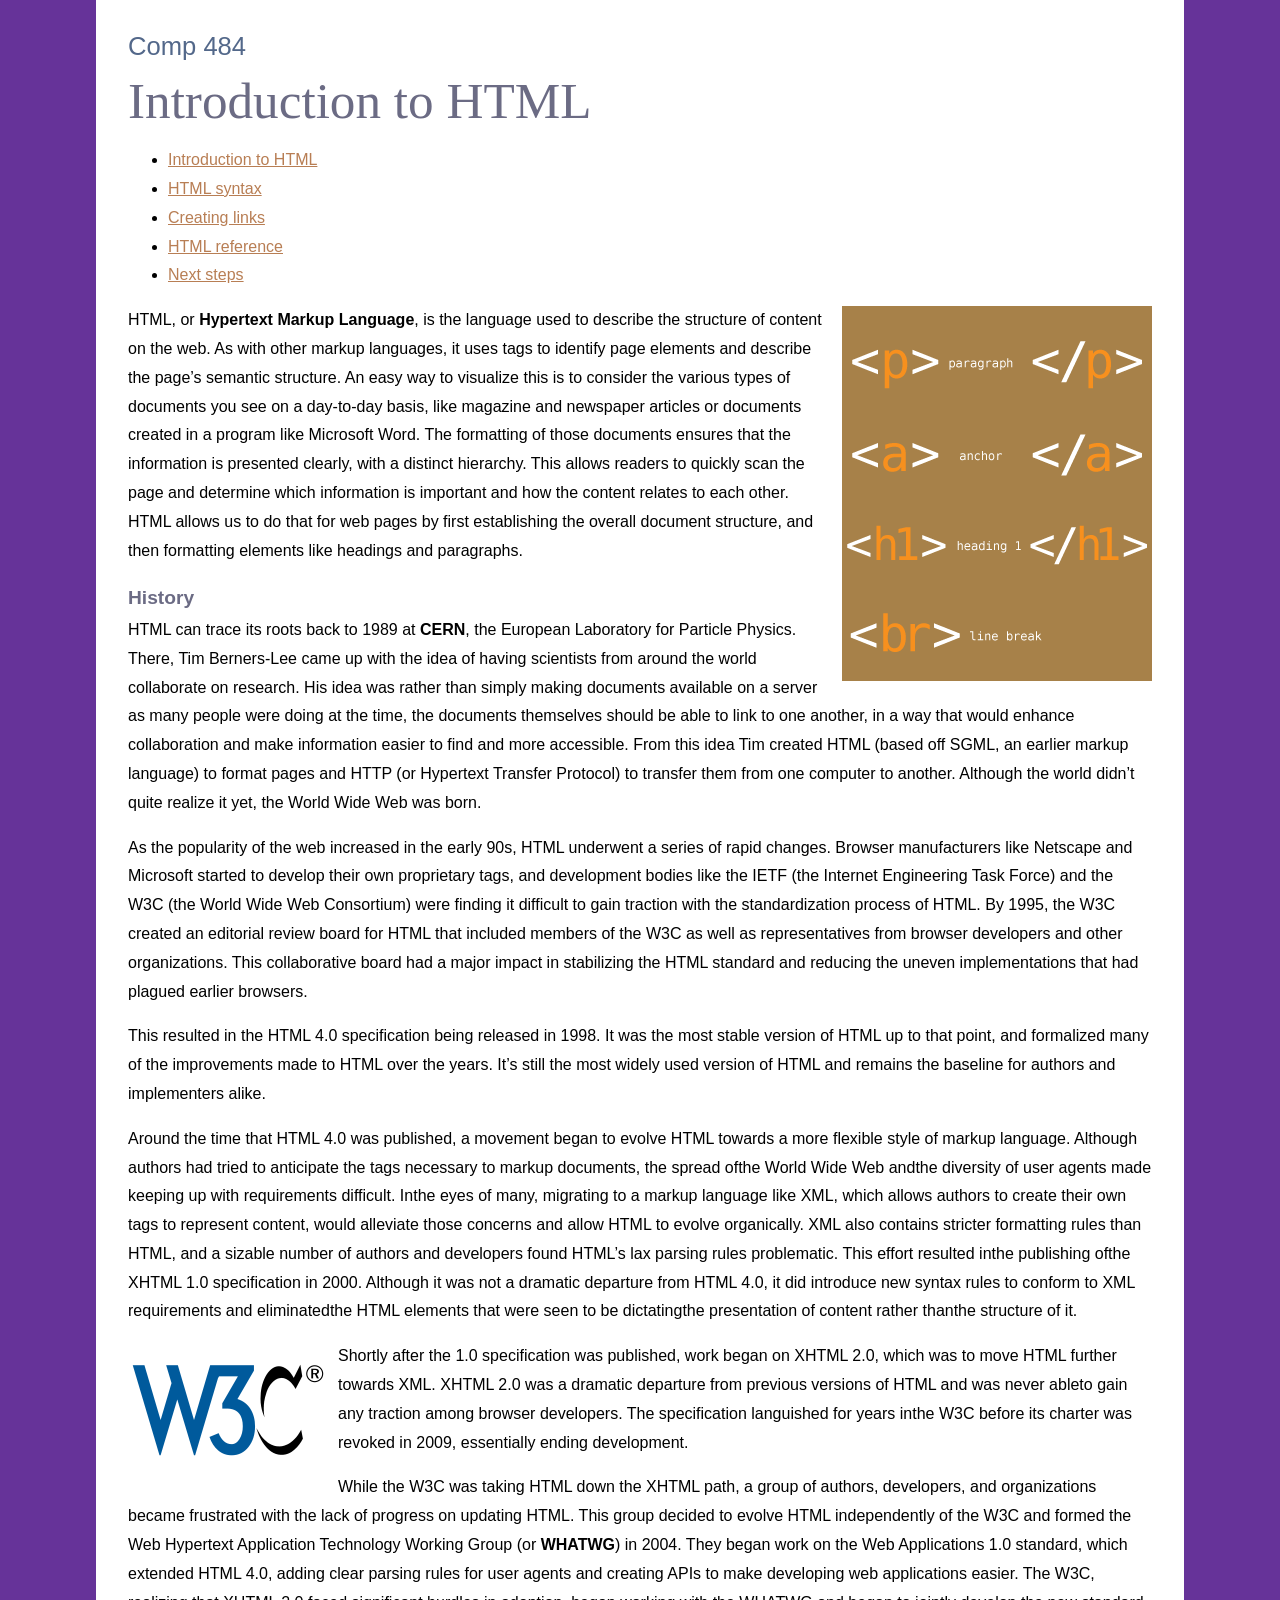
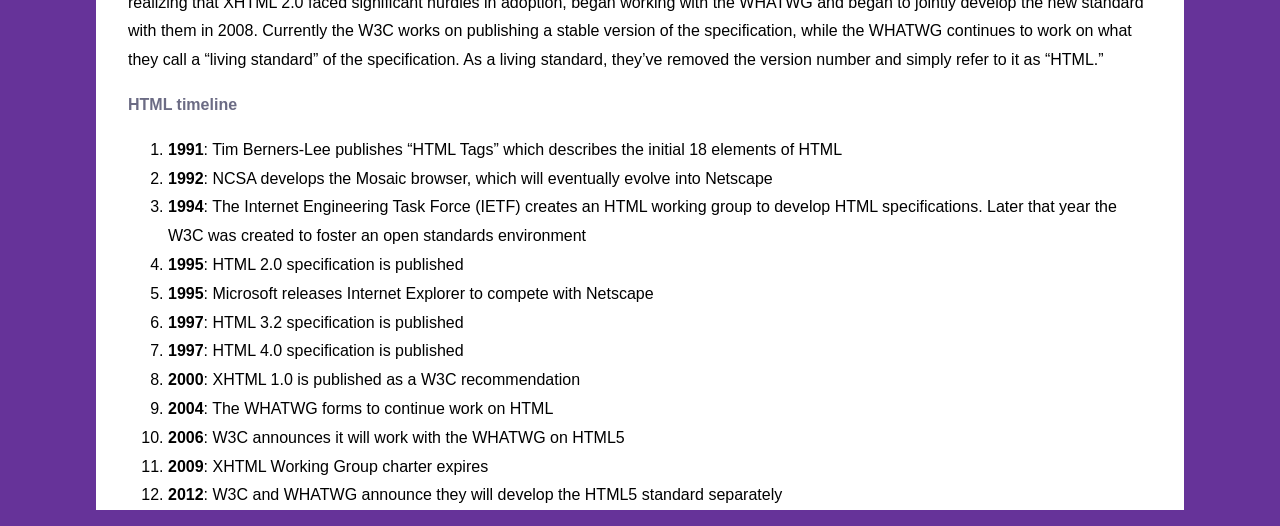
<file: index.html>
<!DOCTYPE HTML>
<html lang="en">
<head>
<meta charset="utf-8">
<title>Introduction to HTML</title>
<link href="./_css/styles.css" rel="stylesheet" type="text/css">
</head>
<body>

<h1>Comp 484</h1>
<h2>Introduction to HTML</h2>
  

<ul>
  <li><a href="index.html" title="Introduction to HTML">Introduction to HTML</a></li>
  <li><a href="syntax.html" title="HTML syntax">HTML syntax</a></li>
  <li><a href="links.html" title="Creating links">Creating links</a></li>
  <li><a href="reference.html" title="HTML Reference">HTML reference</a></li>
  <li><a href="next.html" title="Next steps">Next steps</a></li>
</ul>
<img src="images/tags.png" alt="HTML" width="310" height="375" class="flowRight"> 
<p>HTML, or <b>Hypertext Markup Language</b>, is the language used to describe the structure of content on the web. As with other markup languages, it uses tags to identify page elements and describe the page&rsquo;s semantic structure. An easy way to visualize this is to consider the various types of documents you see on a day-to-day basis, like magazine and newspaper articles or documents created in a program like Microsoft Word. The formatting of those documents ensures that the information is presented clearly, with a distinct hierarchy. This allows readers to quickly scan the page and determine which information is important and how the content relates to each other. HTML allows us to do that for web pages by first establishing the overall document structure, and then formatting elements like headings and paragraphs.</p>

<h3>History</h3>

<p>HTML can trace its roots back to 1989 at <b>CERN</b>, the European Laboratory for Particle Physics. There, Tim
Berners-Lee came up with the idea of having scientists from around the world collaborate on research. His idea was
rather than simply making documents available on a server as many people were doing at the time, the documents
themselves should be able to link to one another, in a way that would enhance collaboration and make information easier
to find and more accessible. From this idea Tim created HTML (based off SGML, an earlier markup language) to format
pages and HTTP (or Hypertext Transfer Protocol) to transfer them from one computer to another. Although the world
didn&rsquo;t quite realize it yet, the World Wide Web was born.</p>

<p>As the popularity of the web increased in the early 90s, HTML underwent a series of rapid changes. Browser manufacturers
like Netscape and Microsoft started to develop their own proprietary tags, and development bodies like the IETF (the
Internet Engineering Task Force) and the W3C (the World Wide Web Consortium) were finding it difficult to gain traction
with the standardization process of HTML. By 1995, the W3C created an editorial review board for HTML that included
members of the W3C as well as representatives from browser developers and other organizations. This collaborative board
had a major impact in stabilizing the HTML standard and reducing the uneven implementations that had plagued earlier
browsers.</p>

<p>This resulted in the HTML 4.0 specification being released in 1998. It was the most stable version of HTML up to that
point, and formalized many of the improvements made to HTML over the years. It&rsquo;s still the most widely used
version of HTML and remains the baseline for authors and implementers alike.</p>

<p>Around the time that HTML 4.0 was published, a movement began to evolve HTML towards a more flexible style of markup language. Although authors had tried to anticipate the tags necessary to markup documents, the spread ofthe World Wide Web andthe diversity of user agents made keeping up with requirements difficult. Inthe eyes of many, migrating to a markup language like XML, which allows authors to create their own tags to represent content, would alleviate those concerns and allow HTML to evolve organically. XML also contains stricter formatting rules than HTML, and a sizable number of authors and developers found HTML&rsquo;s lax parsing rules problematic. This effort resulted inthe publishing ofthe XHTML 1.0 specification in 2000. Although it was not a dramatic departure from HTML 4.0, it did introduce new syntax rules to conform to XML requirements and eliminatedthe HTML elements that were seen to be dictatingthe presentation of content rather thanthe structure of it.</p>

<img src="images/W3C_Icon.png" alt="W3C logo" width="200" height="136" class="flowLeft">
<p>Shortly after the 1.0 specification was published, work began on XHTML 2.0, which was to move HTML further towards XML. XHTML 2.0 was a dramatic departure from previous versions of HTML and was never ableto gain any traction among browser developers. The specification languished for years inthe W3C before its charter was revoked in 2009, essentially ending development.</p>

<p>While the W3C was taking HTML down the XHTML path, a group of authors, developers, and organizations became frustrated with the lack of progress on updating HTML. This group decided to evolve HTML independently of the W3C and formed the Web Hypertext Application Technology Working Group (or <b>WHATWG</b>) in 2004. They began work on the Web Applications 1.0 standard, which extended HTML 4.0, adding clear parsing rules for user agents and creating APIs to make developing web applications easier. The W3C, realizing that XHTML 2.0 faced significant hurdles in adoption, began working with the WHATWG and began to jointly develop the new standard with them in 2008. Currently the W3C works on publishing a stable version of the specification, while the WHATWG continues to work on what they call a &ldquo;living standard&rdquo; of the specification. As a living standard, they&rsquo;ve removed	the version number and simply refer to it as &ldquo;HTML.&rdquo;</p>

<h4>HTML timeline</h4>

<ol>
  <li><b>1991</b>: Tim Berners-Lee publishes &ldquo;HTML Tags&rdquo; which describes the initial 18 elements of HTML</li>
  <li><b>1992</b>: NCSA develops the Mosaic browser, which will eventually evolve into Netscape</li>
  <li><b>1994</b>: The Internet Engineering Task Force (IETF) creates an HTML working group to develop HTML specifications. Later that year the W3C was created to foster an open standards environment</li>
  <li><b>1995</b>: HTML 2.0 specification is published</li>
  <li><b>1995</b>: Microsoft releases Internet Explorer to compete with Netscape</li>
  <li><b>1997</b>: HTML 3.2 specification is published</li>
  <li><b>1997</b>: HTML 4.0 specification is published</li>
  <li><b>2000</b>: XHTML 1.0 is published as a W3C recommendation</li>
  <li><b>2004</b>: The WHATWG forms to continue work on HTML</li>
  <li><b>2006</b>: W3C announces it will work with the WHATWG on HTML5</li>
  <li><b>2009</b>: XHTML Working Group charter expires</li>
  <li><b>2012</b>: W3C and WHATWG announce they will develop the HTML5 standard separately</li>
</ol>
</body>
</html>
</file>
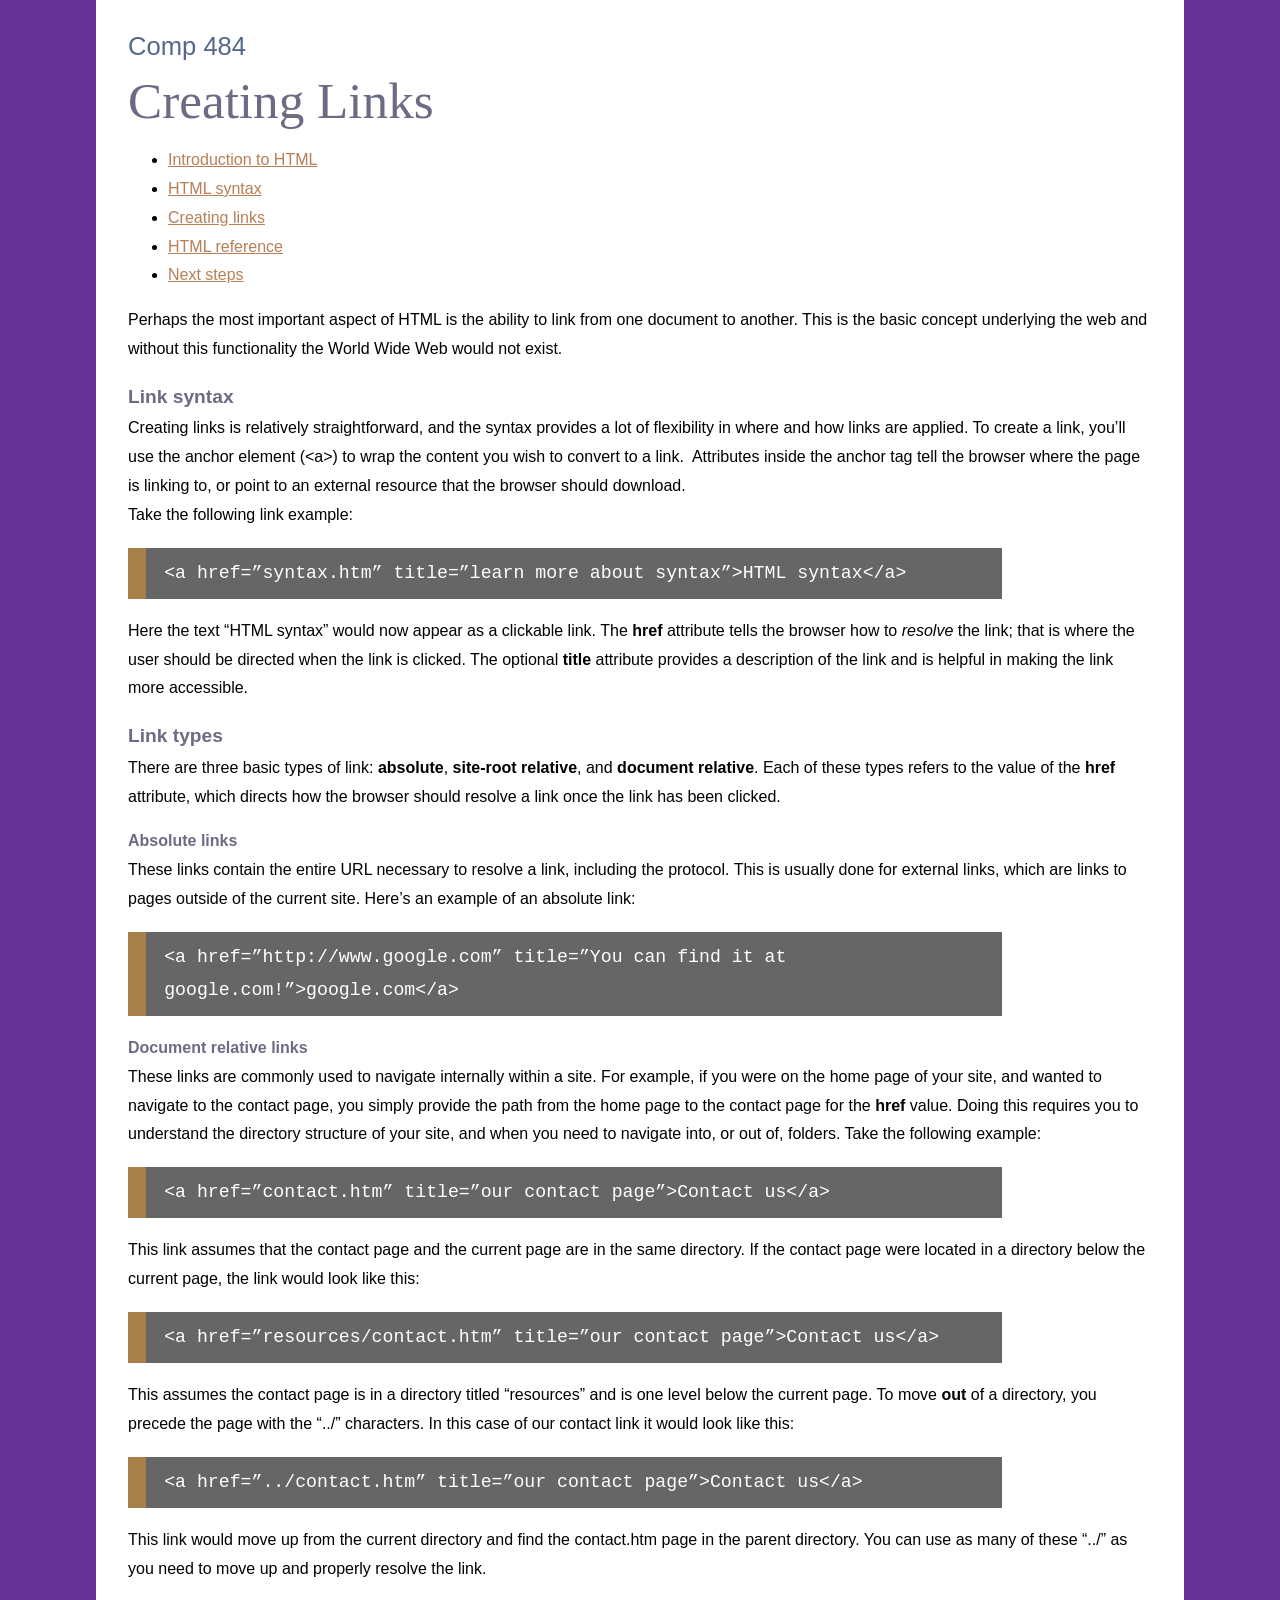
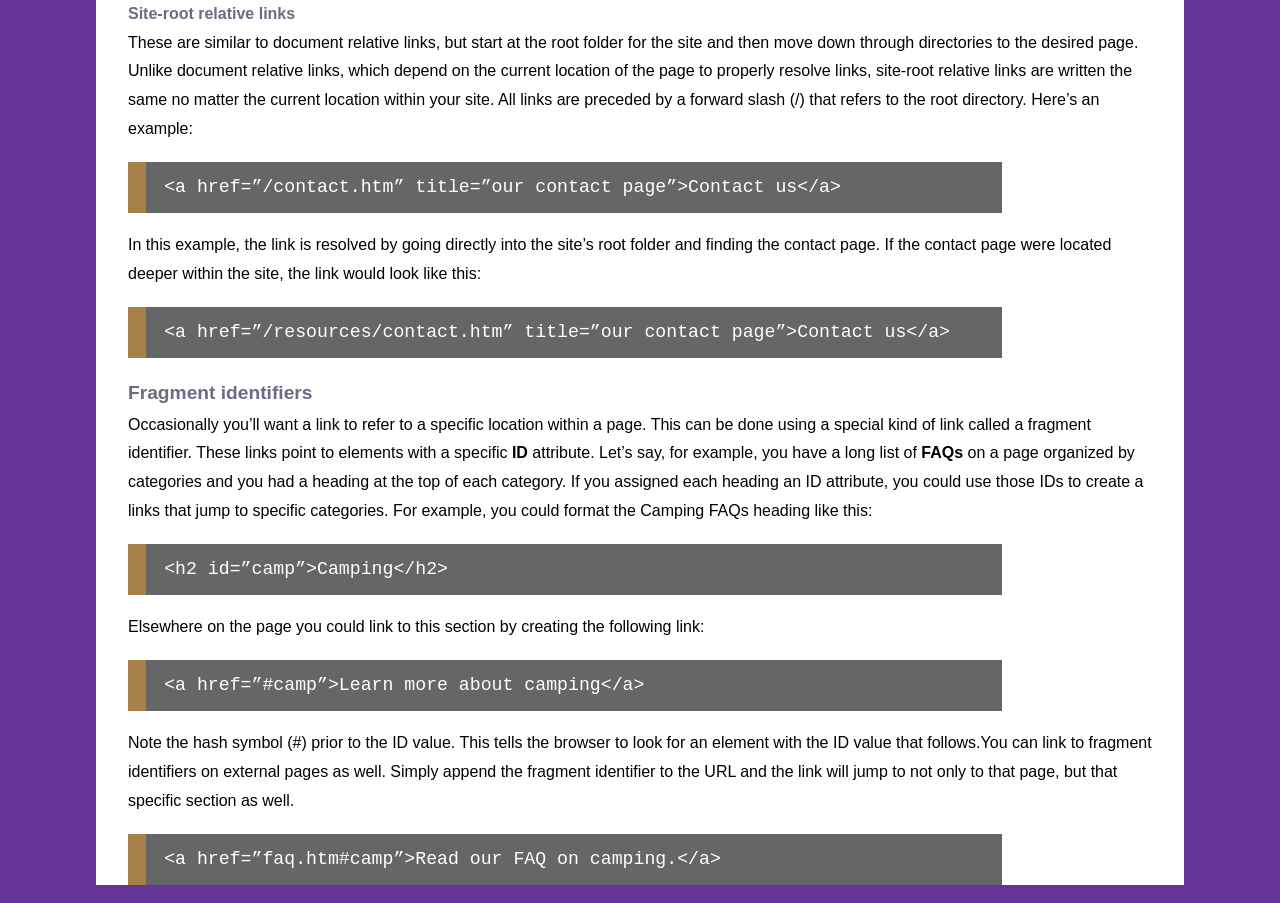
<file: links.html>
<!DOCTYPE HTML>
<html lang="en">
<head>
<meta charset="utf-8">
<title>Creating Links</title>
<link href="./_css/styles.css" rel="stylesheet" type="text/css">
</head>
<body>
  <h1>Comp 484</h1>
  <h2>Creating Links</h2>



<ul>
  <li><a href="index.html" title="Introduction to HTML">Introduction to HTML</a></li>
  <li><a href="syntax.html" title="HTML syntax">HTML syntax</a></li>
  <li><a href="links.html" title="Creating links">Creating links</a></li>
  <li><a href="reference.html" title="HTML Reference">HTML reference</a></li>
  <li><a href="next.html" title="Next steps">Next steps</a></li>
</ul>
<p>Perhaps the most important aspect of HTML is the ability to link from one document to another. This is the basic concept underlying   the web and without this functionality the World Wide Web would not exist. </p>
<h3>Link syntax</h3>
<p>Creating links is relatively straightforward, and the syntax provides a lot of flexibility in where and how links are applied. To create a link, you&rsquo;ll use the anchor element (&lt;a&gt;) to wrap the content you wish to convert to a link.&nbsp; Attributes inside the anchor tag tell the browser where the page is linking to, or point to an external resource that the browser should download.<br>
  Take the following link example:</p>
<pre>&lt;a href=&rdquo;syntax.htm&rdquo; title=&rdquo;learn more about syntax&rdquo;&gt;HTML syntax&lt;/a&gt;</pre>
<p>Here the text &ldquo;HTML syntax&rdquo; would now appear as a clickable link. The <b>href</b> attribute tells the browser how to <em>resolve</em> the link; that is where the user should be directed when the link is clicked. The optional <b>title</b> attribute provides a description of the link and is helpful in making the link more accessible.</p>
<h3>Link types</h3>
<p>There are three basic types of link: <b>absolute</b>, <b>site-root relative</b>, and <b>document relative</b>. Each of these types refers to the value of the <b>href</b> attribute, which directs how the browser should resolve a link once the link has been clicked. </p>
  <h4>Absolute links</h4>
<p>These links contain the entire URL necessary to resolve a link, including the protocol. This is usually done for external links, which are links to pages outside of the current site. Here&rsquo;s an example of an absolute link:</p>
<pre>&lt;a href=&rdquo;http://www.google.com&rdquo; title=&rdquo;You can find it at google.com!&rdquo;&gt;google.com&lt;/a&gt;</pre>
<h4>Document relative links</h4>
<p>These links are commonly used to navigate internally within a site. For example, if you were on the home page of your site, and wanted to navigate to the contact page, you simply provide the path from the home page to the contact page for the <b>href</b> value. Doing this requires you to understand the directory structure of your site, and when you need to navigate into, or out of, folders. Take the following example:</p>
<pre>&lt;a href=&rdquo;contact.htm&rdquo; title=&rdquo;our contact page&rdquo;&gt;Contact us&lt;/a&gt;</pre>
<p>This link assumes that the contact page and the current page are in the same directory. If the contact page were located in a directory below the current page, the link would look like this:</p>
<pre>&lt;a href=&rdquo;resources/contact.htm&rdquo; title=&rdquo;our contact page&rdquo;&gt;Contact us&lt;/a&gt;</pre>
<p>This assumes the contact page is in a directory titled &ldquo;resources&rdquo; and is one level below the current page. To move <b>out</b> of a directory, you precede the page with the &ldquo;../&rdquo; characters. In this case of our contact link it would look like this:</p>
<pre>&lt;a href=&rdquo;../contact.htm&rdquo; title=&rdquo;our contact page&rdquo;&gt;Contact us&lt;/a&gt;</pre>
<p> This link would move up from the current directory and find the contact.htm page in the parent directory. You can use as many of these &ldquo;../&rdquo; as you need to move up and properly resolve the link.</p>
<h4>Site-root relative links</h4>
<p> These are similar to document relative links, but start at the root folder for the site and then move down through directories to the desired page. Unlike document relative links, which depend on the current location of the page to properly resolve links, site-root relative links are written the same no matter the current location within your site. All links are preceded by a forward slash (/) that refers to the root directory. Here&rsquo;s an example:</p>
<pre>&lt;a href=&rdquo;/contact.htm&rdquo; title=&rdquo;our contact page&rdquo;&gt;Contact us&lt;/a&gt;</pre>
<p> In this example, the link is resolved by going directly into the site&rsquo;s root folder and finding the contact page. If the contact page were located deeper within the site, the link would look like this:</p>
<pre>&lt;a href=&rdquo;/resources/contact.htm&rdquo; title=&rdquo;our contact page&rdquo;&gt;Contact us&lt;/a&gt;</pre>
<h3>Fragment identifiers</h3>
<p>Occasionally you&rsquo;ll want a link to refer to a specific location within a page. This can be done using a special kind of link called a fragment identifier. These links point to elements with a specific <b>ID</b> attribute. Let&rsquo;s say, for example, you have a long list of <b>FAQs</b> on a page organized by categories and you had a heading at the top of each category. If you assigned each heading an ID attribute, you could use those IDs to create a links that jump to specific categories. For example, you could format the Camping FAQs heading like this:</p>
<pre>&lt;h2 id=&rdquo;camp&rdquo;&gt;Camping&lt;/h2&gt;</pre>
<p> Elsewhere on the page you could link to this section by creating the following link:</p>
<pre>&lt;a href=&rdquo;#camp&rdquo;&gt;Learn more about camping&lt;/a&gt;</pre>
<p> Note the hash symbol (#) prior to the ID value. This tells the browser to look for an element with the ID value that follows.You can link to fragment identifiers on external pages as well. Simply append the fragment identifier to the URL and the link will jump to not only to that page, but that specific section as well.</p>
<pre>&lt;a href=&rdquo;faq.htm#camp&rdquo;&gt;Read our FAQ on camping.&lt;/a&gt;</pre>
</body>
</html>
</file>
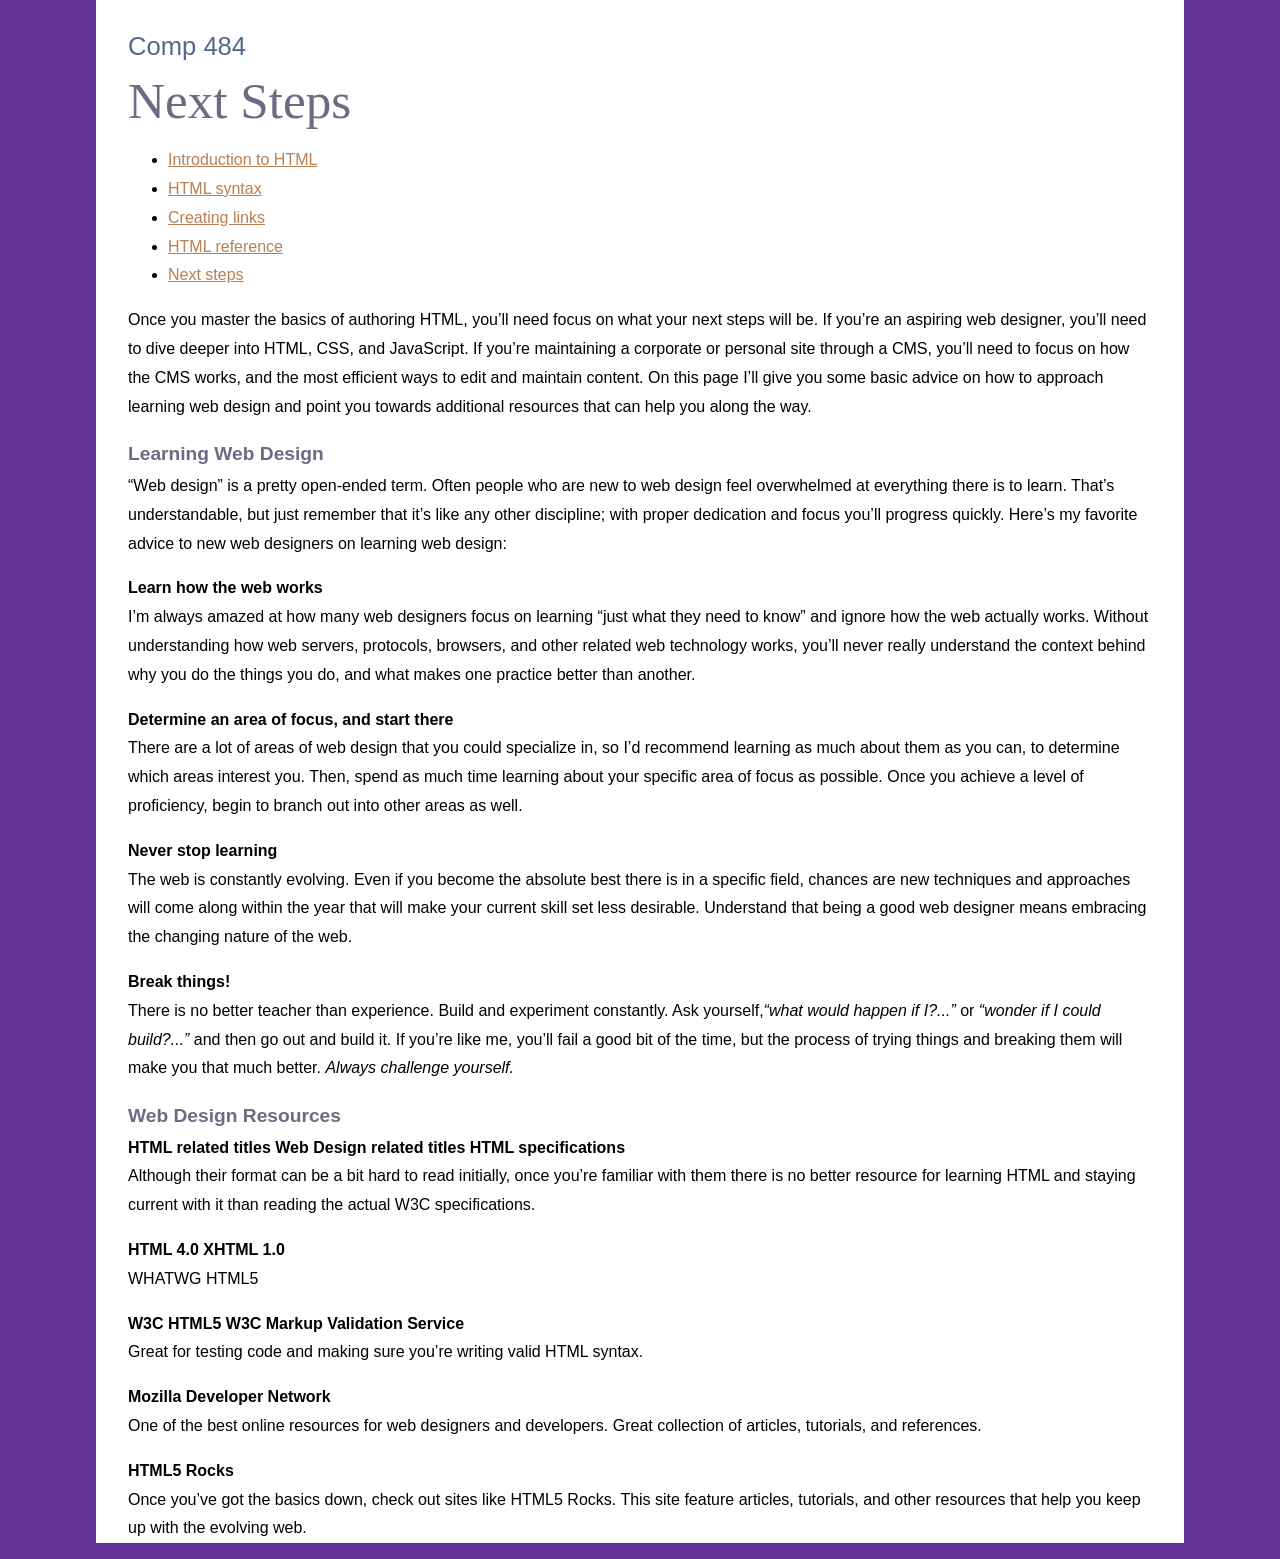
<file: next.html>
<!DOCTYPE HTML>
<html lang="en">
<head>
<meta charset="utf-8">
<title>Next Steps</title>
<link href="./_css/styles.css" rel="stylesheet" type="text/css">
</head>
<body>
  <h1>Comp 484</h1>
  <h2>Next Steps</h2>

<ul>
  <li><a href="index.html" title="Introduction to HTML">Introduction to HTML</a></li>
  <li><a href="syntax.html" title="HTML syntax">HTML syntax</a></li>
  <li><a href="links.html" title="Creating links">Creating links</a></li>
  <li><a href="reference.html" title="HTML Reference">HTML reference</a></li>
  <li><a href="next.html" title="Next steps">Next steps</a></li>
</ul>
<p>Once you master the basics of authoring HTML, you&rsquo;ll need focus on what your next steps will be. If you&rsquo;re an aspiring web designer, you&rsquo;ll need to dive deeper into HTML, CSS, and JavaScript. If you&rsquo;re maintaining a corporate or personal site through a CMS, you&rsquo;ll need to focus on how the CMS works, and the most efficient ways to edit and maintain content. On this page I&rsquo;ll give you some basic advice on how to approach learning web design and point you towards additional resources that can help you along the way.</p>

<h3>Learning Web Design</h3>
<p>&ldquo;Web design&rdquo; is a pretty open-ended term. Often people who are new to web design feel overwhelmed at everything there is to learn. That&rsquo;s understandable, but just remember that it&rsquo;s like any other discipline; with proper dedication and focus you&rsquo;ll progress quickly. Here&rsquo;s my favorite advice to new web designers on learning web design:</p>

<!--Editing and making corrections to each removing the headers and making it-->
<strong>Learn how the web works</strong><br> 
<p>
  I&rsquo;m always amazed at how many web designers focus on learning &ldquo;just what they need to know&rdquo; and ignore how the web actually works. Without understanding how web servers, protocols, browsers, and other related web technology works, you&rsquo;ll never really understand the context behind why you do the things you do, and what makes one practice better than another.</p>
<strong>Determine an area of focus, and start there</strong><br>
<p>
 There are a lot of areas of web design that you could specialize in, so I&rsquo;d recommend learning as much about them as you can, to determine which areas interest you. Then, spend as much time learning about your specific area of focus as possible. Once you achieve a level of proficiency, begin to branch out into other areas as well. </p>

  <strong>Never stop learning</strong><br>
<p>
  The web is constantly evolving. Even if you become the absolute best there is in a specific field, chances are new techniques and approaches will come along within the year that will make your current skill set less desirable. Understand that being a good web designer means embracing the changing nature of the web.</p>

  <strong>Break things!</strong><br>
<p>
  There is no better teacher than experience. Build and experiment constantly. Ask yourself,<i>&ldquo;what would happen if I?...&rdquo;</i> or <i>&ldquo;wonder if I could build?...&rdquo;</i> and then go out and build it. If you&rsquo;re like me, you&rsquo;ll fail a good bit of the time, but the process of trying things and breaking them will make you that much better. <em>Always challenge yourself.</em></p>

<h3>Web Design Resources</h3>
<!--Made changes to top-level items-->
<b>HTML related titles</b>
<b>Web Design related titles</b>
<b>HTML specifications </b>
<p>Although their format can be a bit hard to read initially, once you&rsquo;re familiar with them there is no better
  resource for learning HTML and staying current with it than reading the actual W3C specifications.</p>
<b>HTML 4.0</b>
<b>XHTML 1.0</b>
<p>WHATWG HTML5</p>
<b>W3C HTML5</b>
<b>W3C Markup Validation Service</b>
<p>Great for testing code and making sure you&rsquo;re writing valid HTML syntax.</p>
<b>Mozilla Developer Network</b>
<p>One of the best online resources for web designers and developers. Great collection of articles, tutorials, and
  references.</p>
<b>HTML5 Rocks</b>
<p>Once you&rsquo;ve got the basics down, check out sites like HTML5 Rocks. This site feature articles, tutorials, and
  other resources that help you keep up with the evolving web. </p>


</body>
</html>
</file>
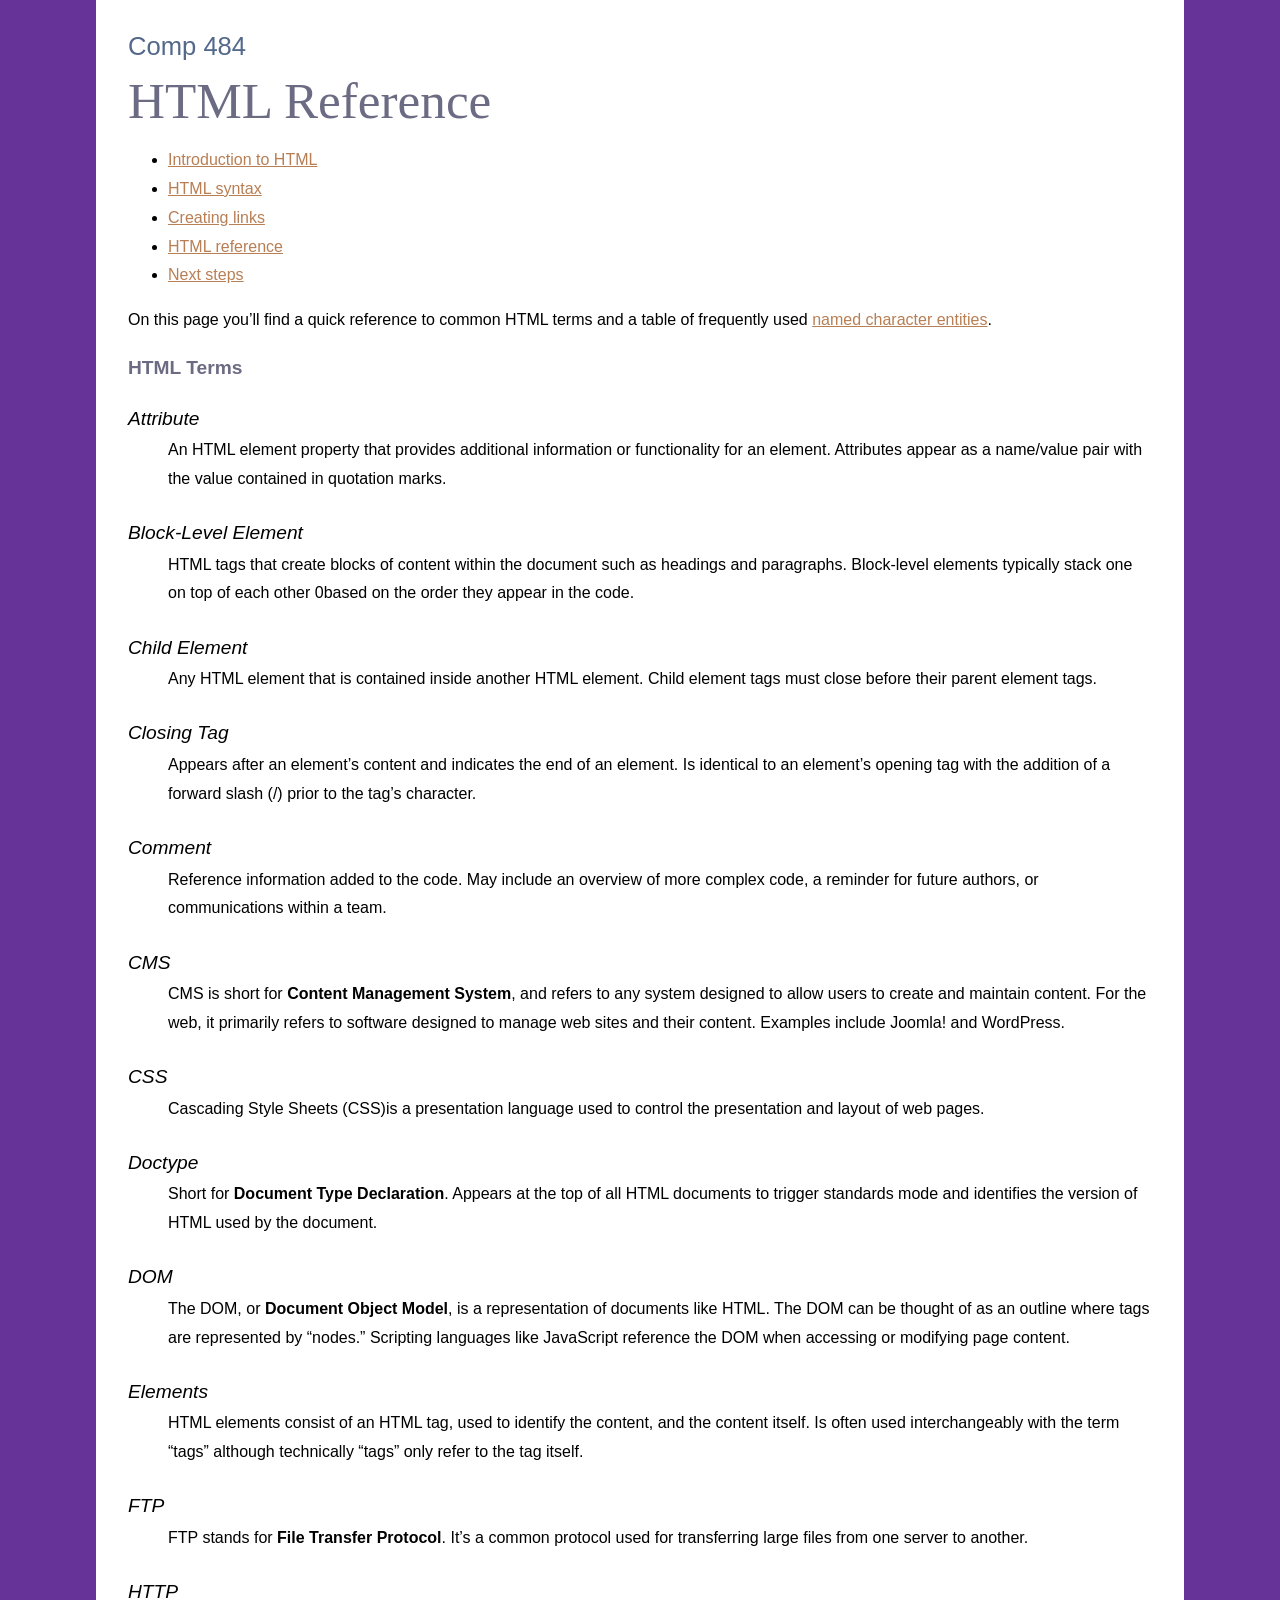
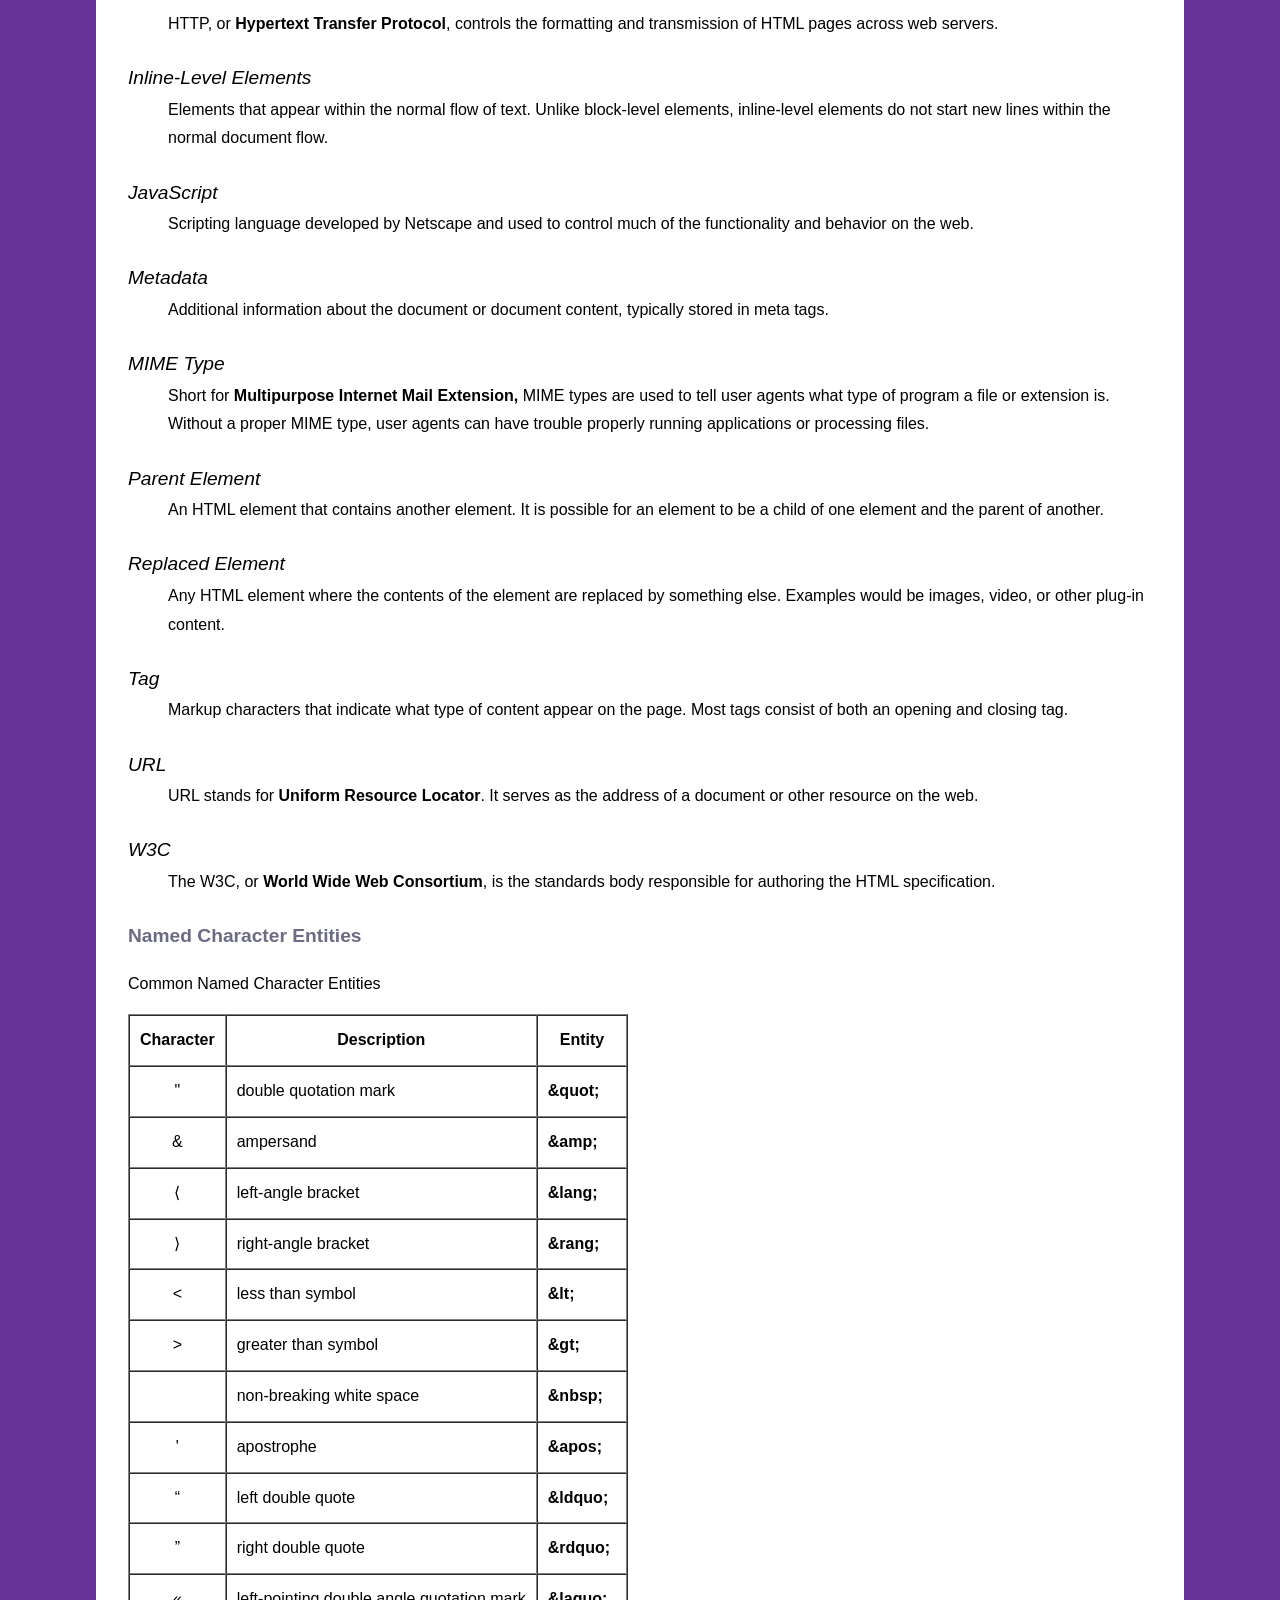
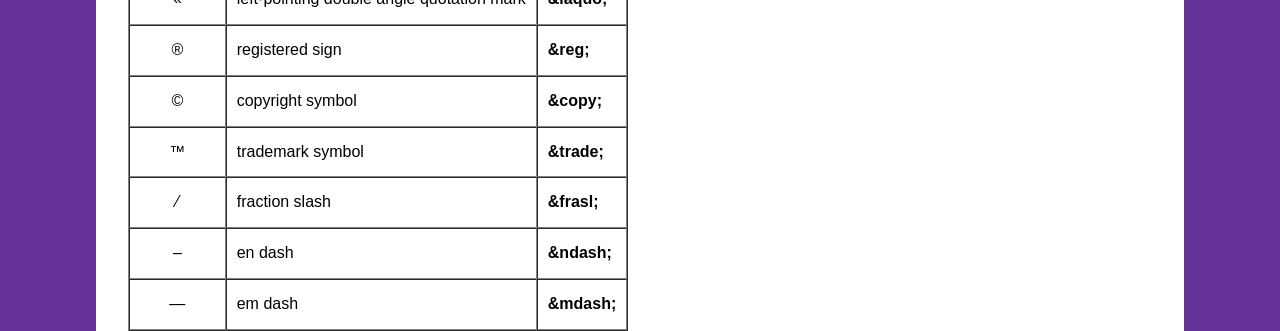
<file: reference.html>
<!DOCTYPE HTML>
<html lang="en">
<head>
<meta charset="utf-8">
<title>HTML Reference</title>
<link href="./_css/styles.css" rel="stylesheet" type="text/css">
</head>
<body>
  <h1>Comp 484</h1>
  <h2>HTML Reference</h2>
<ul>
  <li><a href="index.html" title="Introduction to HTML">Introduction to HTML</a></li>
  <li><a href="syntax.html" title="HTML syntax">HTML syntax</a></li>
  <li><a href="links.html" title="Creating links">Creating links</a></li>
  <li><a href="reference.html" title="HTML Reference">HTML reference</a></li>
  <li><a href="next.html" title="Next steps">Next steps</a></li>
</ul>
<p>On this page you&rsquo;ll find a quick reference to common HTML terms and a table of frequently used <a href="#named">named character entities</a>.</p>
<h3>HTML Terms</h3>
<dl>
  <dt>Attribute</dt>
  <dd> An HTML element property that provides additional information or functionality for an element. Attributes appear as a name/value pair with the value contained in quotation marks. </dd>
  <dt>Block-Level Element</dt>
  <dd>HTML tags that create blocks of content within the document such as headings and paragraphs. Block-level elements typically stack one on top of each other 0based on the order they appear in the code. </dd>
  <dt>Child Element </dt>
  <dd>Any HTML element that is contained inside another HTML element. Child element tags must close before their parent element tags. </dd>
  <dt>Closing Tag </dt>
  <dd>Appears after an element&rsquo;s content and indicates the end of an element. Is identical to an element&rsquo;s opening tag with the addition of a forward slash (/) prior to the tag&rsquo;s character. </dd>
  <dt>Comment </dt>
  <dd>Reference information added to the code. May include an overview of more complex code, a reminder for future authors, or communications within a team. </dd>
  <dt>CMS </dt>
  <dd>CMS is short for <b>Content Management System</b>, and refers to any system designed to allow users to create and maintain content. For the web, it primarily refers to software designed to manage web sites and their content. Examples include Joomla! and WordPress.</dd>
  <dt>CSS </dt>
  <dd>Cascading Style Sheets (CSS)is a presentation language used to control the presentation and layout of web pages. </dd>
  <dt>Doctype </dt>
  <dd>Short for <b>Document Type Declaration</b>. Appears at the top of all HTML documents to trigger standards mode and identifies the version of HTML used by the document. </dd>
  <dt>DOM </dt>
  <dd>The DOM, or <b>Document Object Model</b>, is a representation of documents like HTML. The DOM can be thought of as an outline where tags are represented by &ldquo;nodes.&rdquo; Scripting languages like JavaScript reference the DOM when accessing or modifying page content. </dd>
  <dt>Elements </dt>
  <dd>HTML elements consist of an HTML tag, used to identify the content, and the content itself. Is often used interchangeably with the term &ldquo;tags&rdquo; although technically &ldquo;tags&rdquo; only refer to the tag itself. </dd>
  <dt>FTP </dt>
  <dd>FTP stands for <b>File Transfer Protocol</b>. It&rsquo;s a common protocol used for transferring large files from one server to another. </dd>
  <dt>HTTP </dt>
  <dd>HTTP, or <b>Hypertext Transfer Protocol</b>, controls the formatting and transmission of HTML pages across web servers. </dd>
  <dt>Inline-Level Elements </dt>
  <dd>Elements that appear within the normal flow of text. Unlike block-level elements, inline-level elements do not start new lines within the normal document flow. </dd>
  <dt>JavaScript </dt>
  <dd>Scripting language developed by Netscape and used to control much of the functionality and behavior on the web. </dd>
  <dt>Metadata </dt>
  <dd>Additional information about the document or document content, typically stored in meta tags. </dd>
  <dt>MIME Type </dt>
  <dd>Short for <b>Multipurpose Internet Mail Extension,</b> MIME types are used to tell user agents what type of program a file or extension is. Without a proper MIME type, user agents can have trouble properly running applications or processing files. </dd>
  <dt>Parent Element </dt>
  <dd>An HTML element that contains another element. It is possible for an element to be a child of one element and the parent of another. </dd>
  <dt>Replaced Element </dt>
  <dd>Any HTML element where the contents of the element are replaced by something else. Examples would be images, video, or other plug-in content. </dd>
  <dt>Tag </dt>
  <dd>Markup characters that indicate what type of content appear on the page. Most tags consist of both an opening and closing tag. </dd>
  <dt>URL </dt>
  <dd>URL stands for <b>Uniform Resource Locator</b>. It serves as the address of a document or other resource on the web. </dd>
  <dt>W3C </dt>
  <dd>The W3C, or <b>World Wide Web Consortium</b>, is the standards body responsible for authoring the HTML specification. </dd>
</dl>
<h3>Named Character Entities</h3>

<table id="named" border="1" cellspacing="0" cellpadding="0" summary="A quick reference of named character entities, including an example of the character, a description, and the entity code.">
  <caption>
Common Named Character Entities 
  </caption>
  <tr>
    <th scope="col">Character </th>
    <th scope="col">Description </th>
    <th scope="col">Entity </th>
  </tr>
  <tr>
    <td class="center"> &quot;</td>
    <td>double quotation mark</td>
    <td><b>&amp;quot;</b></td>
  </tr>
  <tr>
    <td class="center">&amp;</td>
    <td>ampersand</td>
    <td><b>&amp;amp;</b></td>
  </tr>
  <tr>
    <td class="center">&lang;</td>
    <td>left-angle bracket</td>
    <td><b>&amp;lang;</b></td>
  </tr>
  <tr>
    <td class="center">&rang;</td>
    <td>right-angle bracket</td>
    <td><b>&amp;rang;</b></td>
  </tr>
  <tr>
    <td class="center">&lt;</td>
    <td>less than symbol</td>
    <td><b>&amp;lt;</b></td>
  </tr>
  <tr>
    <td class="center">&gt;</td>
    <td>greater than symbol</td>
    <td><b>&amp;gt;</b></td>
  </tr>
  <tr>
    <td class="center">&nbsp;</td>
    <td>non-breaking white space</td>
    <td><b>&amp;nbsp;</b></td>
  </tr>
  <tr>
    <td class="center">&apos;</td>
    <td>apostrophe</td>
    <td><b>&amp;apos;</b></td>
  </tr>
  <tr>
    <td class="center">&ldquo;</td>
    <td>left double quote</td>
    <td><b>&amp;ldquo;</b></td>
  </tr>
  <tr>
    <td class="center">&rdquo;</td>
    <td>right double quote</td>
    <td><b>&amp;rdquo;</b></td>
  </tr>
  <tr>
    <td class="center">&laquo;</td>
    <td>left-pointing double angle quotation mark</td>
    <td><b>&amp;laquo;</b></td>
  </tr>
  <tr>
    <td class="center">&reg;</td>
    <td>registered sign</td>
    <td><b>&amp;reg;</b></td>
  </tr>
  <tr>
    <td class="center">&copy;</td>
    <td>copyright symbol</td>
    <td><b>&amp;copy;</b></td>
  </tr>
  <tr>
    <td class="center">&trade;</td>
    <td>trademark symbol</td>
    <td><b>&amp;trade;</b></td>
  </tr>
  <tr>
    <td class="center">&frasl;</td>
    <td>fraction slash</td>
    <td><b>&amp;frasl;</b></td>
  </tr>
  <tr>
    <td class="center">&ndash;</td>
    <td>en dash</td>
    <td><b>&amp;ndash;</b></td>
  </tr>
  <tr>
    <td class="center">&mdash;</td>
    <td>em dash</td>
    <td><b>&amp;mdash;</b></td>
  </tr>
</table>
</body>
</html>
</file>
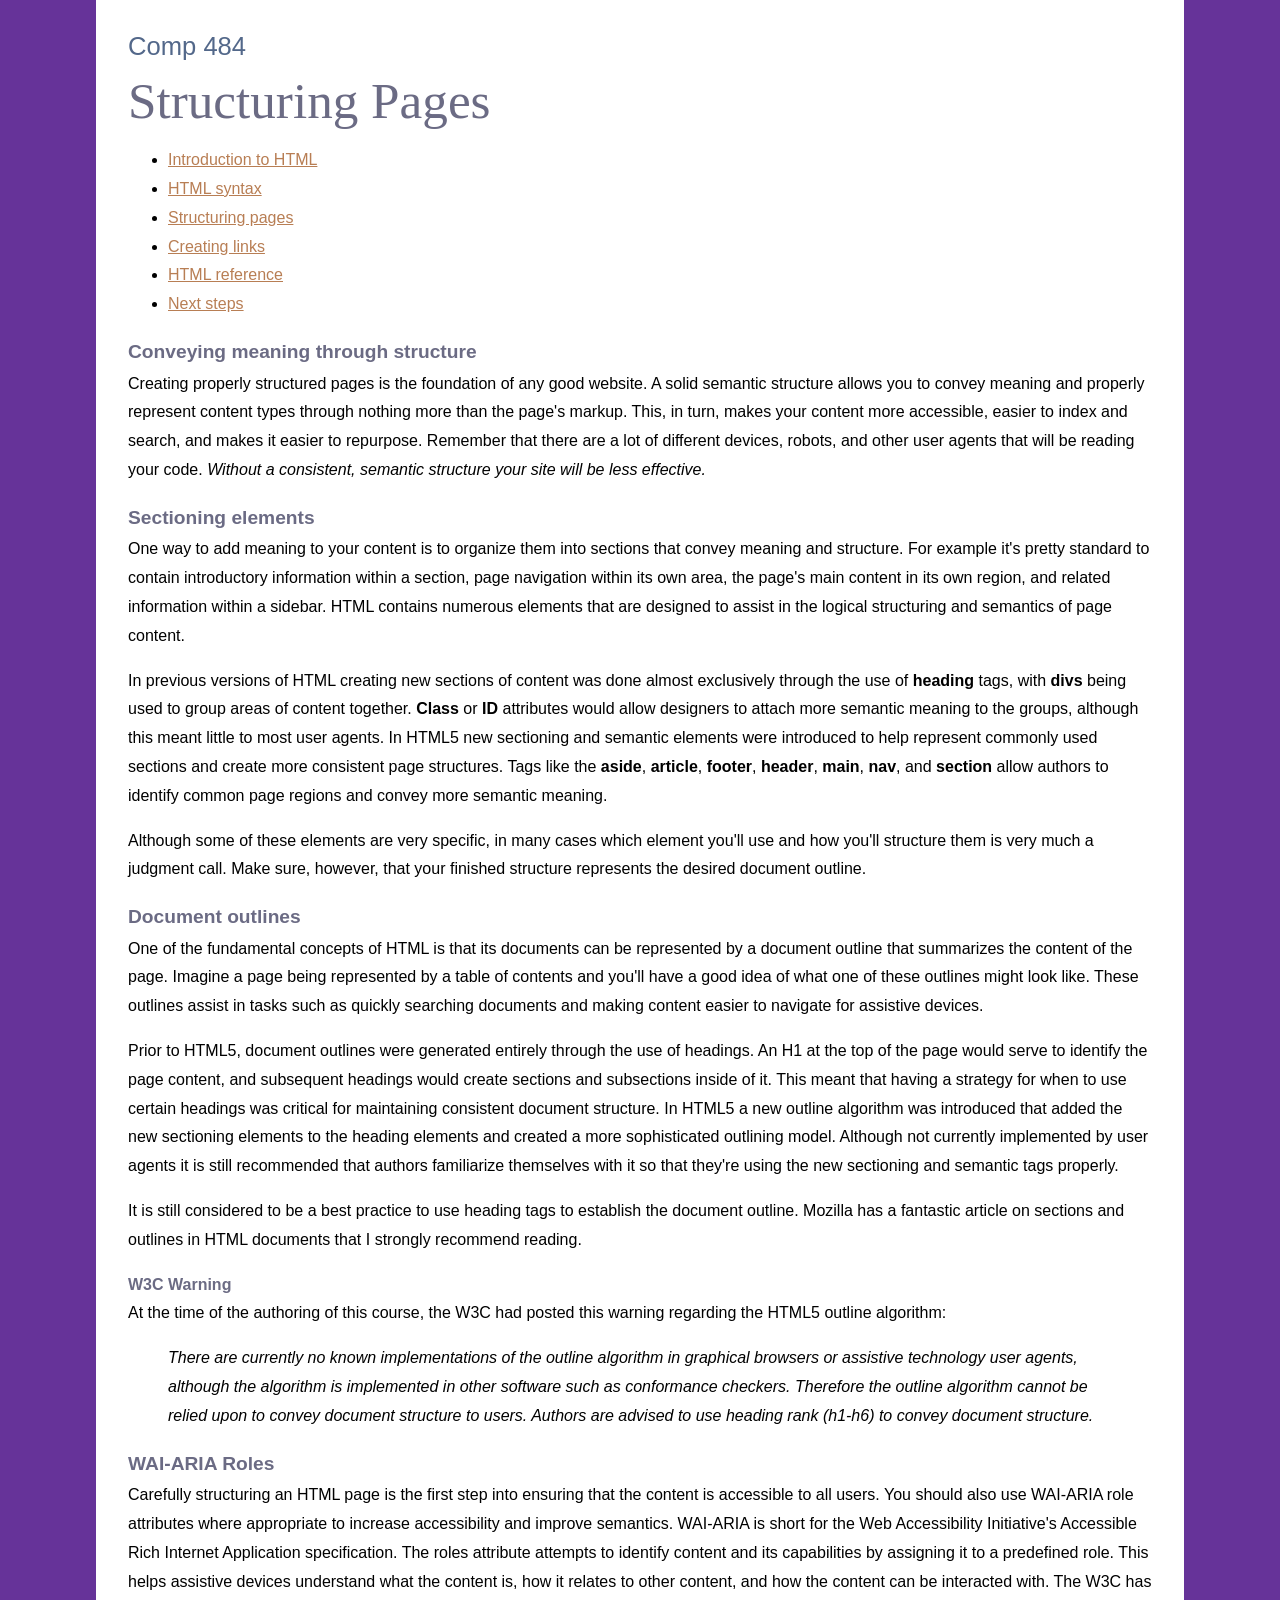
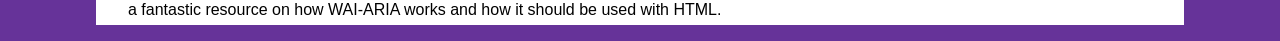
<file: structure.html>
<!DOCTYPE HTML>
<html lang="en">
<head>
<meta charset="utf-8">
<title>Introduction to HTML</title>
<link href="./_css/styles.css" rel="stylesheet" type="text/css">
</head>
<body>
  <h1>Comp 484</h1>
  <h2>Structuring Pages</h2>
<ul>
  <li><a href="index.html" title="Introduction to HTML">Introduction to HTML</a></li>
  <li><a href="syntax.html" title="HTML syntax">HTML syntax</a></li>
  <li><a href="structure.html" title="Structuring pages">Structuring pages</a></li>
  <li><a href="links.html" title="Creating links">Creating links</a></li>
  <li><a href="reference.html" title="HTML Reference">HTML reference</a></li>
  <li><a href="next.html" title="Next steps">Next steps</a></li>
</ul>
<h3>Conveying meaning through structure</h3>
<p>Creating properly structured pages is the foundation of any good website. A solid semantic structure allows you to convey meaning and properly represent content types through nothing more than the page's markup. This, in turn, makes your content more accessible, easier to index and search, and makes it easier to repurpose. Remember that there are a lot of different devices, robots, and other user agents that will be reading your code. <em>Without a consistent, semantic structure your site will be less effective.</em> </p>

<h3>Sectioning elements </h3>
<p>One way to add meaning to your content is to organize them into sections that convey meaning and structure. For example it's pretty standard to contain introductory information within a section, page navigation within its own area, the page's main content in its own region, and related information within a sidebar. HTML contains numerous elements that are designed to assist in the logical structuring and semantics of page content. </p>
<p>In previous versions of HTML creating new sections of content was done almost exclusively through the use of <b>heading</b> tags, with <b>divs</b> being used to group areas of content together. <b>Class</b> or <b>ID</b> attributes would allow designers to attach more semantic meaning to the groups, although this meant little to most user agents. In HTML5 new sectioning and semantic elements were introduced to help represent commonly used sections and create more consistent page structures. Tags like the <b>aside</b>, <b>article</b>, <b>footer</b>, <b>header</b>, <b>main</b>, <b>nav</b>, and <b>section</b> allow authors to identify common page regions and convey more semantic meaning. </p>
<p>Although some of these elements are very specific, in many cases which element you'll use and how you'll structure them is very much a judgment call. Make sure, however, that your finished structure represents the desired document outline. </p>

<h3>Document outlines</h3>
<p>One of the fundamental concepts of HTML is that its documents can be represented by a document outline that summarizes the content of the page. Imagine a page being represented by a table of contents and you'll have a good idea of what one of these outlines might look like. These outlines assist in tasks such as quickly searching documents and making content easier to navigate for assistive devices. </p>
<p>Prior to HTML5, document outlines were generated entirely through the use of headings. An H1 at the top of the page would serve to identify the page content, and subsequent headings would create sections and subsections inside of it. This meant that having a strategy for when to use certain headings was critical for maintaining consistent document structure. In HTML5 a new outline algorithm was introduced that added the new sectioning elements to the heading elements and created a more sophisticated outlining model. Although not currently implemented by user agents it is still recommended that authors familiarize themselves with it so that they're using the new sectioning and semantic tags properly. </p>
<p>It is still considered to be a best practice to use heading tags to establish the document outline. Mozilla has a fantastic article on sections and outlines in HTML documents that I strongly recommend reading.</p>

<h4>W3C Warning</h4>
<p>At the time of the authoring of this course, the W3C had posted this warning regarding the HTML5 outline algorithm:</p>
<blockquote>There are currently no known implementations of the outline algorithm in graphical browsers or assistive technology user agents, although the algorithm is implemented in other software such as conformance checkers. Therefore the outline algorithm cannot be relied upon to convey document structure to users. Authors are advised to use heading rank (h1-h6) to convey document structure.</blockquote>

<h3>WAI-ARIA Roles</h3>
<p>Carefully structuring an HTML page is the first step into ensuring that the content is accessible to all users. You should also use WAI-ARIA role attributes where appropriate to increase accessibility and improve semantics. WAI-ARIA is short for the Web Accessibility Initiative's Accessible Rich Internet Application specification. The roles attribute attempts to identify content and its capabilities by assigning it to a predefined role. This helps assistive devices understand what the content is, how it relates to other content, and how the content can be interacted with. The W3C has a fantastic resource on how WAI-ARIA works and how it should be used with HTML.</p>
</body>
</html>
</file>
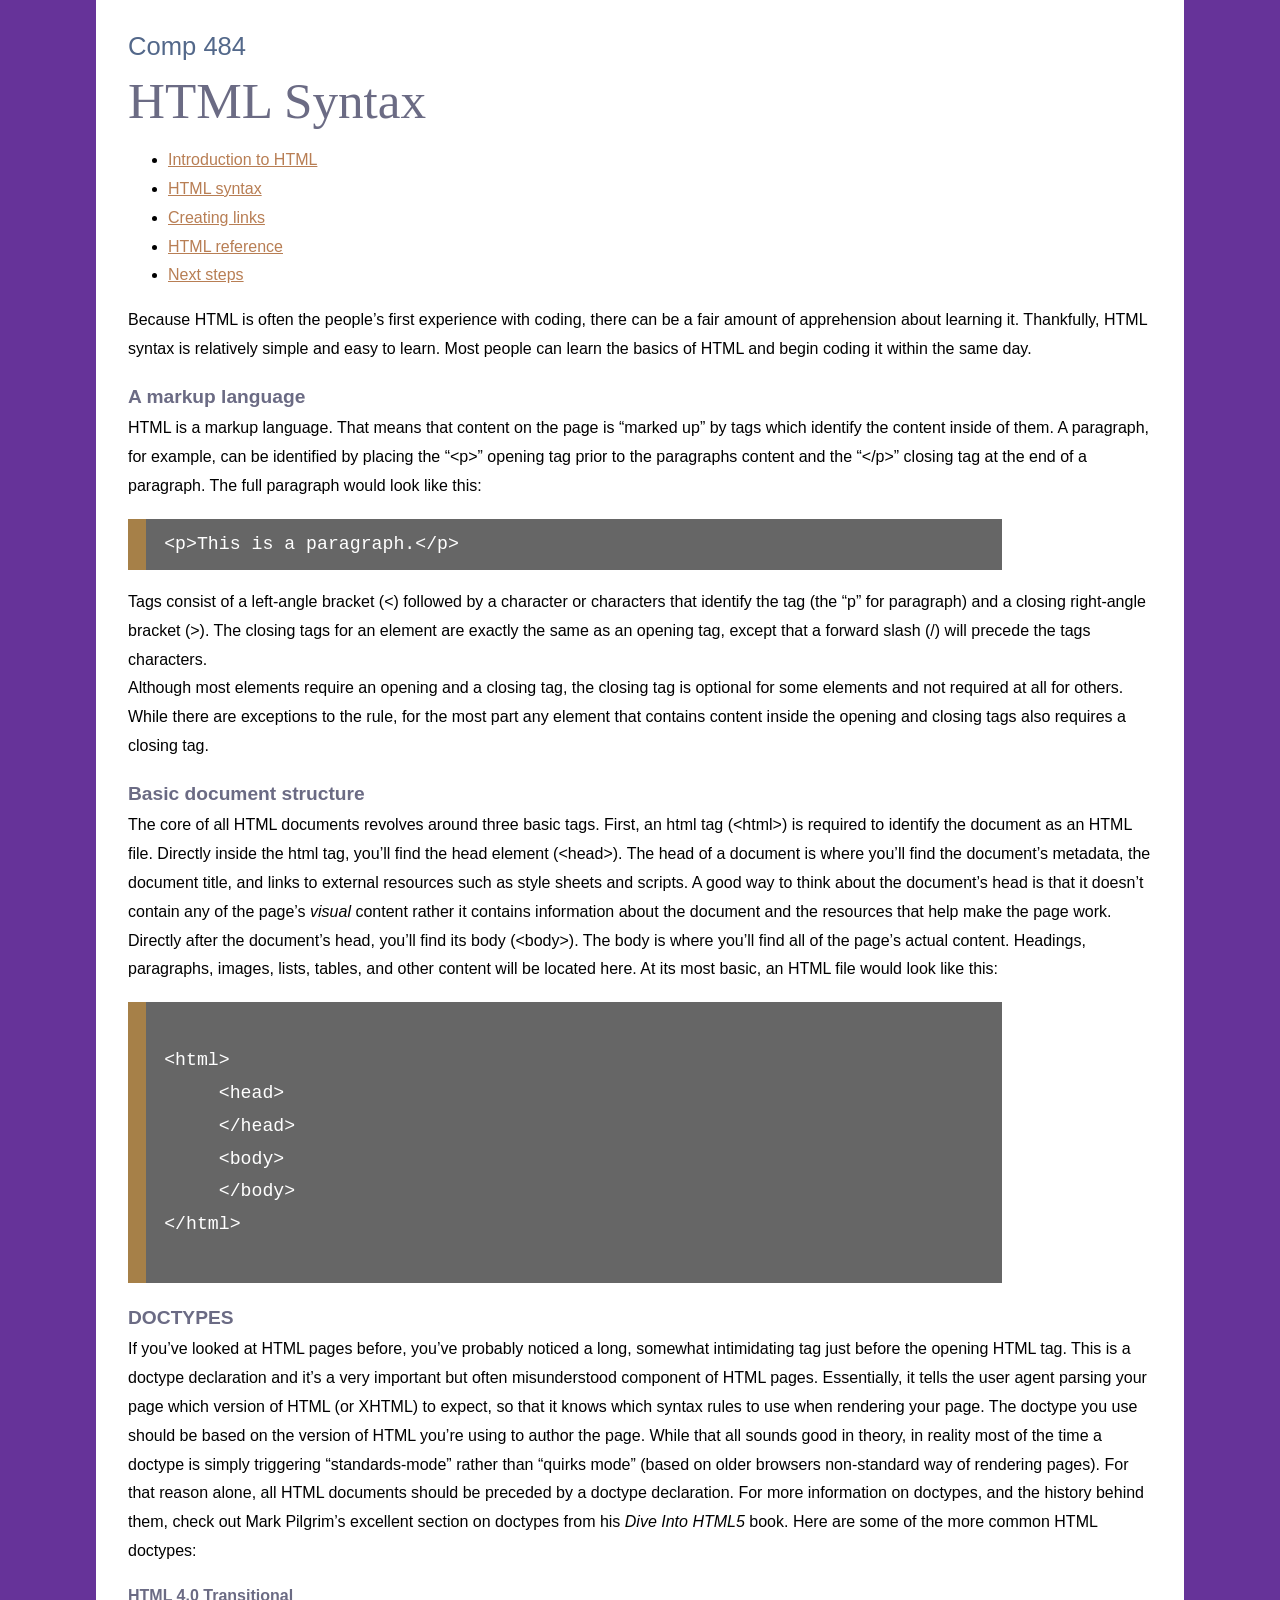
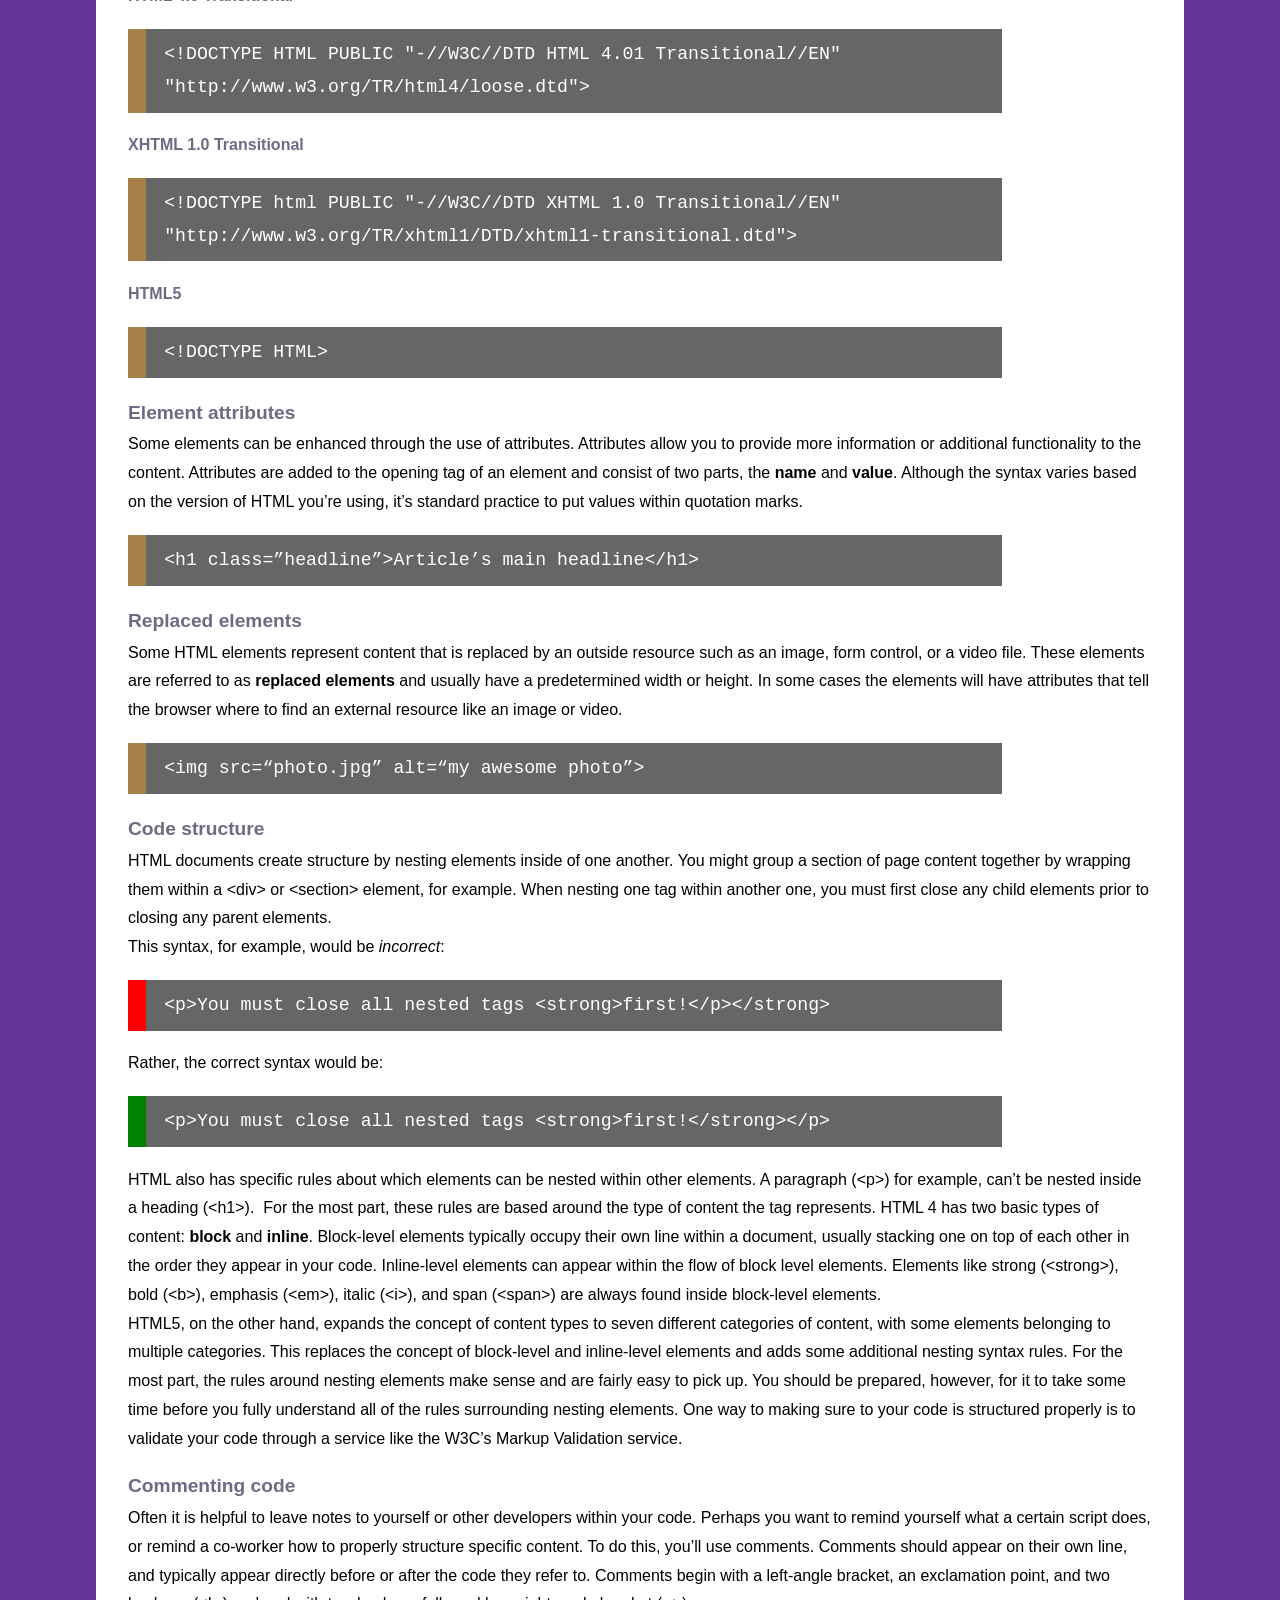
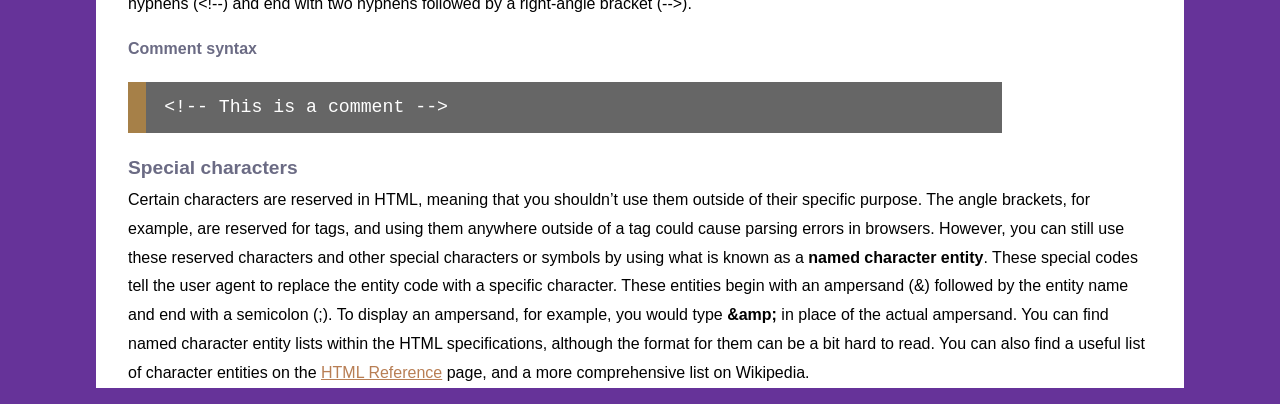
<file: syntax.html>
<!DOCTYPE HTML>
<html lang="en">
<head>
<meta charset="utf-8">
<title>HTML Syntax</title>
<link href="./_css/styles.css" rel="stylesheet" type="text/css">
</head>
<body>
  <h1>Comp 484</h1>
  <h2>HTML Syntax</h2>

<ul>
  <li><a href="index.html" title="Introduction to HTML">Introduction to HTML</a></li>
  <li><a href="syntax.html" title="HTML syntax">HTML syntax</a></li>
  <li><a href="links.html" title="Creating links">Creating links</a></li>
  <li><a href="reference.html" title="HTML Reference">HTML reference</a></li>
  <li><a href="next.html" title="Next steps">Next steps</a></li>
</ul>
<p>Because HTML is often the people&rsquo;s first experience with coding, there can be a fair amount of apprehension about learning it. Thankfully, HTML syntax is relatively simple and easy to learn. Most people can learn the basics of HTML and begin coding it within the same day.</p>
<h3>A markup language</h3>
<p>HTML is a markup language. That means that content on the page is &ldquo;marked up&rdquo; by tags which identify the content inside of them. A paragraph, for example, can be identified by placing the &ldquo;&lt;p&gt;&rdquo; opening tag prior to the paragraphs content and the &ldquo;&lt;/p&gt;&rdquo; closing tag at the end of a paragraph. The full paragraph would look like this:</p>
<pre><code>&lt;p&gt;This is a paragraph.&lt;/p&gt;</code></pre>
<p>Tags consist of a left-angle bracket (&lt;) followed by a character or characters that identify the tag (the &ldquo;p&rdquo; for paragraph) and a closing right-angle bracket (&gt;). The closing tags for an element are exactly the same as an opening tag, except that a forward slash (/) will precede the tags characters.<br>
  Although most elements require an opening and a closing tag, the closing tag is optional for some elements and not required at all for others. While there are exceptions to the rule, for the most part any element that contains content inside the opening and closing tags also requires a closing tag.</p>
<h3>Basic document structure</h3>
<p>The core of all HTML documents revolves around three basic tags. First, an html tag (&lt;html&gt;) is required to identify the document as an HTML file. Directly inside the html tag, you&rsquo;ll find the head element (&lt;head&gt;). The head of a document is where you&rsquo;ll find the document&rsquo;s metadata, the document title, and links to external resources such as style sheets and scripts. A good way to think about the document&rsquo;s head is that it doesn&rsquo;t contain any of the page&rsquo;s <em>visual</em> content rather it contains information about the document and the resources that help make the page work. Directly after the document&rsquo;s head, you&rsquo;ll find its body (&lt;body&gt;). The body is where you&rsquo;ll find all of the page&rsquo;s actual content. Headings, paragraphs, images, lists, tables, and other content will be located here. At its most basic, an HTML file would look like this:</p>
<pre><code>
&lt;html&gt;     
     &lt;head&gt;
     &lt;/head&gt;
     &lt;body&gt;
     &lt;/body&gt;
&lt;/html&gt;
  </code></pre>
<h3>DOCTYPES</h3>
<p>If you&rsquo;ve looked at HTML pages before, you&rsquo;ve probably noticed a long, somewhat intimidating tag just before the opening HTML tag. This is a doctype declaration and it&rsquo;s a very important but often misunderstood component of HTML pages. Essentially, it tells the user agent parsing your page which version of HTML (or XHTML) to expect, so that it knows which syntax rules to use when rendering your page. The doctype you use should be based on the version of HTML you&rsquo;re using to author the page. While that all sounds good in theory, in reality most of the time a doctype is simply triggering &ldquo;standards-mode&rdquo; rather than &ldquo;quirks mode&rdquo; (based on older browsers non-standard way of rendering pages). For that reason alone, all HTML documents should be preceded by a doctype declaration. For more information on doctypes, and the history behind them, check out Mark Pilgrim&rsquo;s excellent section on doctypes from his <em>Dive Into HTML5</em> book. Here are some of the more common HTML doctypes:</p>
<h4>HTML 4.0 Transitional</h4>
<pre><code>&lt;!DOCTYPE HTML PUBLIC &quot;-//W3C//DTD HTML 4.01 Transitional//EN&quot; &quot;http://www.w3.org/TR/html4/loose.dtd&quot;&gt;</code></pre>
<h4>XHTML 1.0 Transitional</h4>
<pre><code>&lt;!DOCTYPE html PUBLIC &quot;-//W3C//DTD XHTML 1.0 Transitional//EN&quot; &quot;http://www.w3.org/TR/xhtml1/DTD/xhtml1-transitional.dtd&quot;&gt;</code></pre>
<h4>HTML5</h4>
<pre><code>&lt;!DOCTYPE HTML&gt;</code></pre>
<h3>Element attributes</h3>
<p>Some elements can be enhanced through the use of attributes. Attributes allow you to provide more information or additional functionality to the content. Attributes are added to the opening tag of an element and consist of two parts, the <strong>name</strong> and <strong>value</strong>. Although the syntax varies based on the version of HTML you&rsquo;re using, it&rsquo;s standard practice to put values within quotation marks.</p>
<pre><code>&lt;h1 class=&rdquo;headline&rdquo;&gt;Article&rsquo;s main headline&lt;/h1&gt;</code></pre>
<h3>Replaced elements</h3>
<p>Some HTML elements represent content that is replaced by an outside resource such as an image, form control, or a video file. These elements are referred to as <strong>replaced elements</strong> and usually have a predetermined width or height. In some cases the elements will have attributes that tell the browser where to find an external resource like an image or video.</p>
<pre><code>&lt;img src=&ldquo;photo.jpg&rdquo; alt=&ldquo;my awesome photo&rdquo;&gt;&nbsp;</code></pre>
<h3>Code structure</h3>
<p>HTML documents create structure by nesting elements inside of one another. You might group a section of page content together by wrapping them within a &lt;div&gt; or &lt;section&gt; element, for example. When nesting one tag within another one, you must first close any child elements prior to closing any parent elements. <br>
  This syntax, for example, would be <em>incorrect</em>:</p>
<pre class="wrong"><code>&lt;p&gt;You must close all nested tags &lt;strong&gt;first!&lt;/p&gt;&lt;/strong&gt;</code></pre>
<p>Rather, the correct syntax would be:</p>
<pre class="correct"><code>&lt;p&gt;You must close all nested tags &lt;strong&gt;first!&lt;/strong&gt;&lt;/p&gt;</code></pre>
<p>HTML also has specific rules about which elements can be nested within other elements. A paragraph (&lt;p&gt;) for example, can&rsquo;t be nested inside a heading (&lt;h1&gt;). &nbsp;For the most part, these rules are based around the type of content the tag represents. HTML 4 has two basic types of content: <strong>block</strong> and <strong>inline</strong>. Block-level elements typically occupy their own line within a document, usually stacking one on top of each other in the order they appear in your code. Inline-level elements can appear within the flow of block level elements. Elements like strong (&lt;strong&gt;), bold (&lt;b&gt;), emphasis (&lt;em&gt;), italic (&lt;i&gt;), and span (&lt;span&gt;) are always found inside block-level elements. <br>
  HTML5, on the other hand, expands the concept of content types to seven different categories of content, with some elements belonging to multiple categories. This replaces the concept of block-level and inline-level elements and adds some additional nesting syntax rules. For the most part, the rules around nesting elements make sense and are fairly easy to pick up. You should be prepared, however, for it to take some time before you fully understand all of the rules surrounding nesting elements. One way to making sure to your code is structured properly is to validate your code through a service like the W3C&rsquo;s Markup Validation service.</p>
<h3>Commenting code</h3>
<p>Often it is helpful to leave notes to yourself or other developers within your code. Perhaps you want to remind yourself what a certain script does, or remind a co-worker how to properly structure specific content. To do this, you&rsquo;ll use comments. Comments should appear on their own line, and typically appear directly before or after the code they refer to. Comments begin with a left-angle bracket, an exclamation point, and two hyphens (&lt;!--) and end with two hyphens followed by a right-angle bracket (--&gt;).</p>
<h4>Comment syntax</h4>
<pre><code>&lt;!-- This is a comment --&gt;</code></pre>
<h3>Special characters</h3>
<p>Certain characters are reserved in HTML, meaning that you shouldn&rsquo;t use them outside of their specific purpose. The angle brackets, for example, are reserved for tags, and using them anywhere outside of a tag could cause parsing errors in browsers. However, you can still use these reserved characters and other special characters or symbols by using what is known as a <strong>named character entity</strong>. These special codes tell the user agent to replace the entity code with a specific character. These entities begin with an ampersand (&amp;) followed by the entity name and end with a semicolon (;). To display an ampersand, for example, you would type <strong>&amp;amp;</strong> in place of the actual ampersand. You can find named character entity lists within the HTML specifications, although the format for them can be a bit hard to read. You can also find a useful list of character entities on the <a href="reference.html#named">HTML Reference</a> page, and a more comprehensive list on Wikipedia.</p>
</body>
</html>
</file>
<file: _css/styles.css>
html, body {
	background: #663399; 
	margin: 0;
}
h1, h2, h3, h4, h5, h6, p {
	margin: 0;
	padding: 0;
}
h1, h2, h3, h4, h5, h6 {
	color: rgb(107, 107, 132);
}
body {
	font-family: Verdana, Geneva, sans-serif;
	font-size: 100%;
	width: 80%;
	margin-right: auto;
	margin-left: auto;
	padding: 2.5% 2.5% 0;
	background: white;
	line-height: 1.8;
}
h1 {
	font: 1.6em Verdana, Geneva, sans-serif;
	margin-bottom: .4em;
	color: rgb(83, 104, 138);
}
h2 {
	font: 3.2em Georgia, "Times New Roman", Times, serif;
	margin-bottom: .2em;
}
h3 {
	font-size: 1.2em;
}
p {
	margin-bottom: 1em;
}
a {
	color: rgb(184, 126, 84);
}
a:hover {
	color: rgb(120, 97, 55);
}
pre {
	font-size: 1.4em;
	color: white;
	padding: .5em 1em;
	border-left: 1em solid #A68048;
	background: #666;
	white-space: pre-wrap;
	white-space: -moz-pre-wrap;
	white-space: -pre-wrap;
	white-space: -o-pre-wrap;
	word-wrap: break-word;
	width: 80%;
}
pre.wrong {
	border-left-color: red;
}
pre.correct {
	border-left-color: green;
}
dt {
	font-style: italic;
	font-size:1.2em;
}
dd {
	margin-bottom: 1.4em;
}
table {
	margin-top: 1em;
}
caption {
	margin: 0;
	padding: 0;
	margin-bottom: 1em;
	text-align: left;
}
td, th {
	padding: 10px;
}
.center {
	text-align: center;
}
header h2 {
	padding-bottom: .2em;
	border-bottom: 1px solid gray;
}
aside {
	padding: 1em;
	background:rgb(83, 104, 138);
	color: white;
	margin-bottom: 1em;
}
aside h4 {
	color: white;
}
footer {
	border-top: 1px solid gray;
	text-align: center;
	font-size: .8em;
	line-height: 4em;
	margin-top: 1em;
}
blockquote {
	font-style: italic;
}
.flowRight {
	float: right;
	margin-left: 10px;
}
.flowLeft {
	float: left;
	margin-right: 10px;
}
</file>
